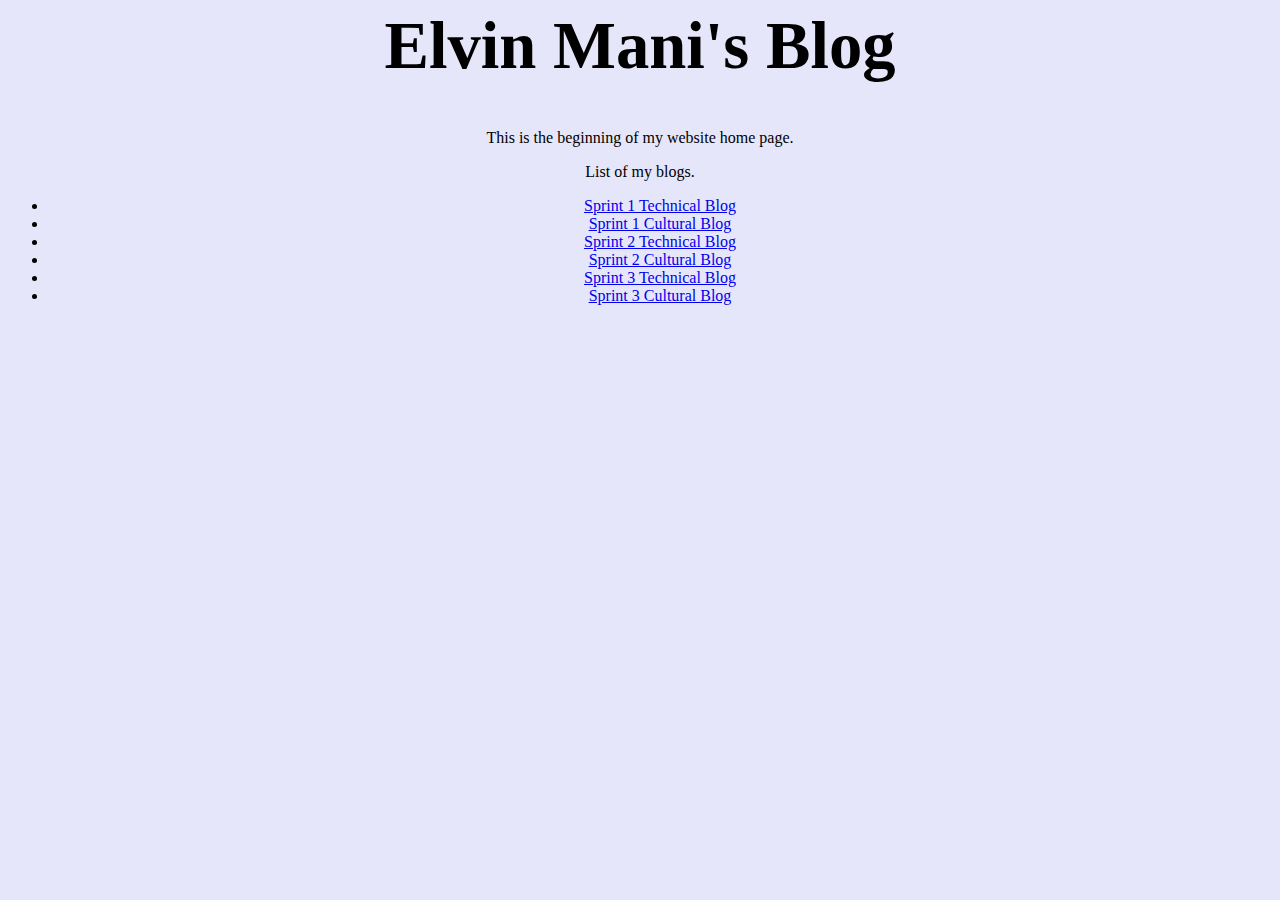
<file: index.html>
<html>
  <head>
    <title>Elvin's Blog</title>
	<link href="styles/main.css" rel="stylesheet" type="text/css">
	</head>
  <body>
    <h1>Elvin Mani's Blog</h1> 
    <p> This is the beginning of my website home page.</p>
    <p> List of my blogs. </p>

	<div class="sidenav">
	<ul>
	<li><a href="blog/sprint1-technical.html">Sprint 1 Technical Blog</a></li>
	<li><a href="blog/sprint1-cultural.html">Sprint 1 Cultural Blog</a></li>
	<li><a href="blog/sprint2-technical.html">Sprint 2 Technical Blog</a></li>
	<li><a href="blog/sprint2-cultural.html">Sprint 2 Cultural Blog</a></li>
	<li><a href="blog/sprint3-technical.html">Sprint 3 Technical Blog</a></li>
	<li><a href="blog/sprint3-cultural.html">Sprint 3 Cultural Blog</a></li>
	</div>

	
	

  </body>

  </html>
</file>
<file: styles/main.css>
body{
	background-color: Lavender;
	text-align: center;
	li: center;
}

h1 {
	font-size: 50pt;
	

}
</file>
